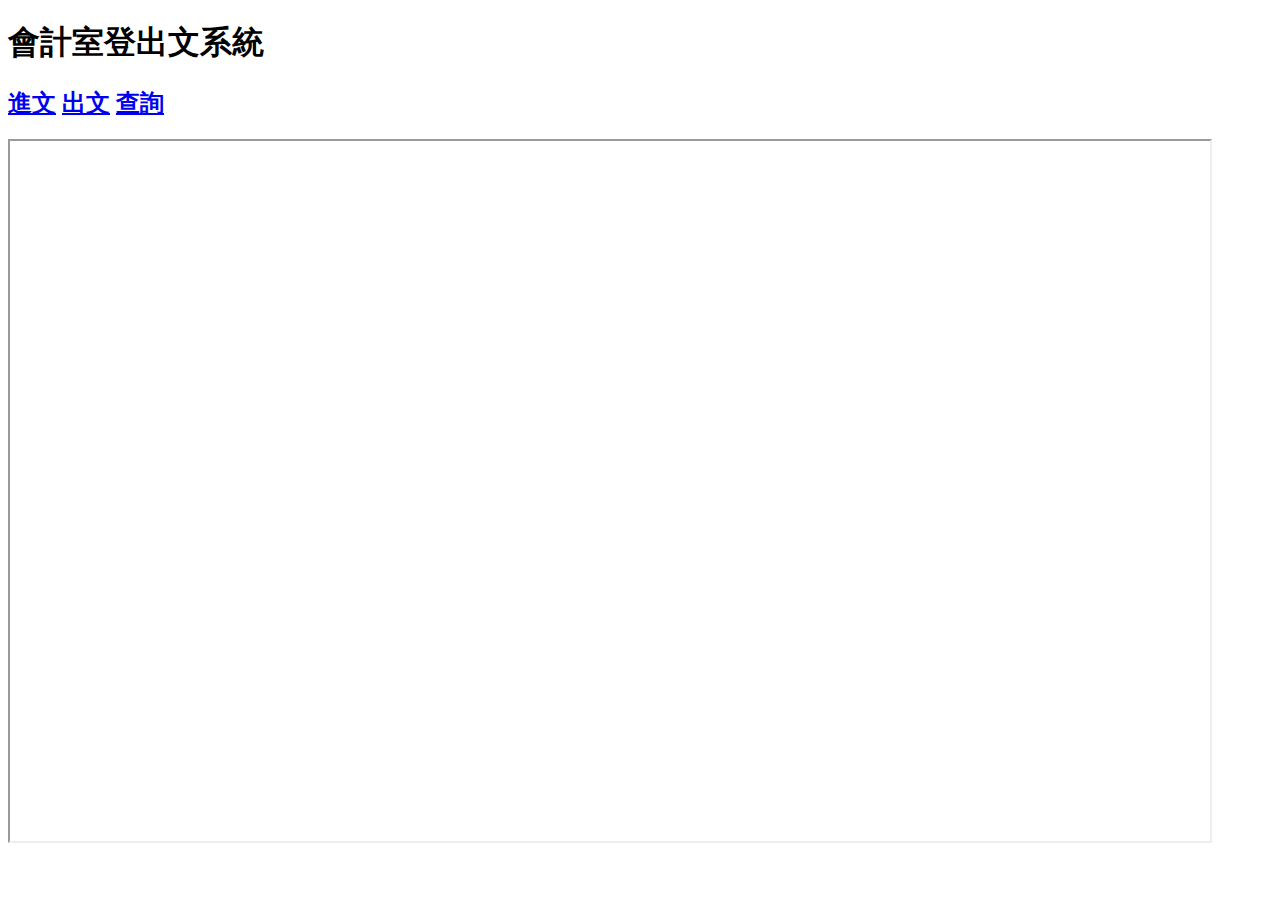
<file: index.html>
﻿<!DOCTYPE html>
<html>
	<head>
	    <meta http-equiv="Content-Type" content="text/html; charset=utf-8" />
		<link type="text/css" rel="stylesheet" href="stylesheet.css"/>
		<title>教育局會計室登出文系統</title>
	</head>
	<body>
	
	  <h1 >會計室登出文系統</h1>
	  <h2>
	     <a href="Arrival.html" target="button">進文</a> 
	     <a href="Departure.html" target="button">出文</a> 
	     <a href="Search.html" target="button">查詢</a>
	  </h2>
	  
	  
	  <iframe id="button" width="1200em" height="700em"></iframe>
	  
	</body>
</html>
</file>
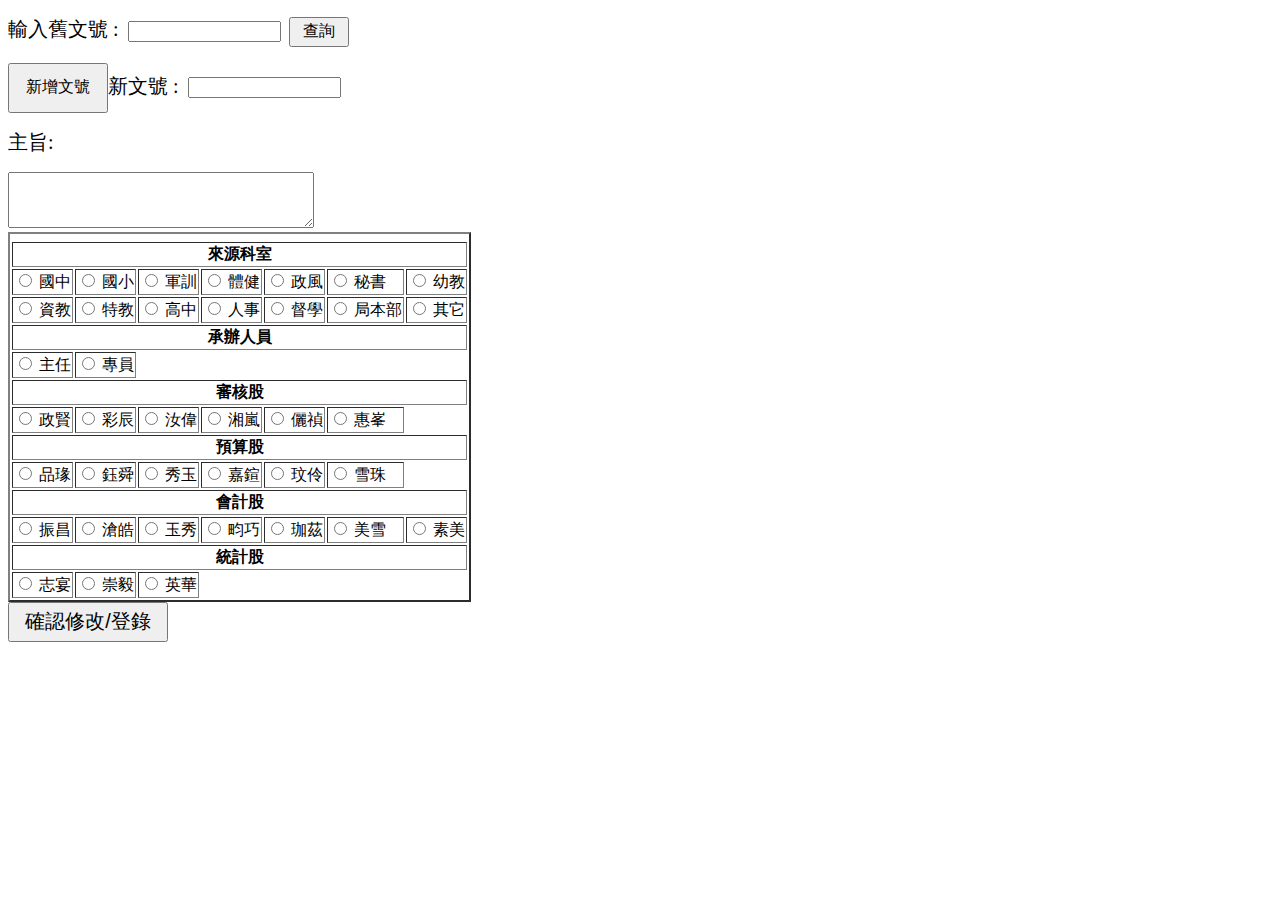
<file: Arrival.html>
﻿<!DOCTYPE html>
<html>
	<head>
	    <meta http-equiv="Content-Type" content="text/html; charset=utf-8" />
		<link type="text/css" rel="stylesheet" href="stylesheet.css"/>
		<title>進文處理</title>
	</head>
	<body>         
	   <Form>
		  <table border="2px">
		        <thead>
				       <title><h2>進文</h2></title>
				</thead>
				<tbody>
				   <tr>
				       <p>
				       
			                <span>輸入舊文號 : </span> &nbsp;<INPUT name="OldID" size=16 maxlength=100>&nbsp;
			                <input type="button" value="查詢" style="font-size:16px; width:60px; height:30px;">
                       
                       </p>					   
				   </tr>
				   <tr>
				        
			                 <input type="reset" value="新增文號" style="font-size:16px; width:100px; height:50px;">
		                     <span>新文號 : </span> &nbsp;<INPUT name="NewID" size=16 maxlength=100> 
		                
				   </tr>
				   <tr>
				        
	                       <p><span>主旨:</span> </p>
		                   <textarea style="width:300px;height:50px;">
		                   </textarea>
		                
				   </tr>
				   
				   <tr>
				        <td id="subtitle" colspan="7" align="center">來源科室</td>
				   </tr>
				   
				   <tr>
				        
						  <td><label><input type="radio" name="office" value="國中"> 國中</label></td>
						  <td><label><input type="radio" name="office" value="國小"> 國小</label></td>
						  <td><label><input type="radio" name="office" value="軍訓"> 軍訓</label></td>
						  <td><label><input type="radio" name="office" value="體健"> 體健</label></td>
						  <td><label><input type="radio" name="office" value="政風"> 政風</label></td>
						  <td><label><input type="radio" name="office" value="秘書"> 秘書</label></td>
						  <td><label><input type="radio" name="office" value="幼教"> 幼教</label></td>
				   </tr>
				   <tr>
				           
						   <td><label><input type="radio" name="office" value="資教"> 資教</label></td>
						   <td><label><input type="radio" name="office" value="特教"> 特教</label></td>
						   <td><label><input type="radio" name="office" value="高中"> 高中</label></td>
						   <td><label><input type="radio" name="office" value="人事"> 人事</label></td>
						   <td><label><input type="radio" name="office" value="督學"> 督學</label></td>
						   <td><label><input type="radio" name="office" value="局本部"> 局本部</label></td>
						   <td><label><input type="radio" name="office" value="其它"> 其它</label></td>
	                    
                 	</tr>
					<tr>
					     <td id="subtitle" colspan="7" align="center">承辦人員</td>
					</tr>
				    <tr>
					     <td><label><input type="radio" name="people" value="主任"> 主任</label></td>
						 <td><label><input type="radio" name="people" value="專員"> 專員</label></td>
					</tr>
					<tr>
					     <td  id="subtitle" colspan="7" align="center">審核股</td>
					</tr>
					<tr>
					     <td><label><input type="radio" name="people" value="政賢"> 政賢</label></td>
						 <td><label><input type="radio" name="people" value="彩辰"> 彩辰</label></td>
						 <td><label><input type="radio" name="people" value="汝偉"> 汝偉</label></td>
						 <td><label><input type="radio" name="people" value="湘嵐"> 湘嵐</label></td>
						 <td><label><input type="radio" name="people" value="儷禎"> 儷禎</label></td>
						 <td><label><input type="radio" name="people" value="惠峯"> 惠峯</label></td>
					</tr>
					<tr>
					     <td id="subtitle" colspan="7" align="center">預算股</td>
					</tr>
					<tr>
					     <td><label><input type="radio" name="people" value="品瑑"> 品瑑</label></td>
						 <td><label><input type="radio" name="people" value="鈺舜"> 鈺舜</label></td>
						 <td><label><input type="radio" name="people" value="秀玉"> 秀玉</label></td>
						 <td><label><input type="radio" name="people" value="嘉鍹"> 嘉鍹</label></td>
						 <td><label><input type="radio" name="people" value="玟伶"> 玟伶</label></td>
						 <td><label><input type="radio" name="people" value="雪珠"> 雪珠</label></td>
					</tr>
					<tr>
					     <td id="subtitle" colspan="7" align="center">會計股</td>
					</tr>
					<tr>
					     <td><label><input type="radio" name="people" value="振昌"> 振昌</label></td>
						 <td><label><input type="radio" name="people" value="滄皓"> 滄皓</label></td>
						 <td><label><input type="radio" name="people" value="玉秀"> 玉秀</label></td>
						 <td><label><input type="radio" name="people" value="畇巧"> 畇巧</label></td>
						 <td><label><input type="radio" name="people" value="珈茲"> 珈茲</label></td>
						 <td><label><input type="radio" name="people" value="美雪"> 美雪</label></td>
						 <td><label><input type="radio" name="people" value="素美"> 素美</label></td>
						
					</tr>
					<tr>
					     <td id="subtitle" colspan="7" align="center">統計股</td>
					</tr>
					<tr>
					     <td><label><input type="radio" name="people" value="志宴"> 志宴</label></td>
						 <td><label><input type="radio" name="people" value="崇毅"> 崇毅</label></td>
						 <td><label><input type="radio" name="people" value="英華"> 英華</label></td>
					</tr>
				
				</tbody>
		   </table>
		
		

		
		<input type="submit" value="確認修改/登錄" style="width:160px;height:40px;font-size:20px;">
		



		</Form>
	</body>
</html>
</file>
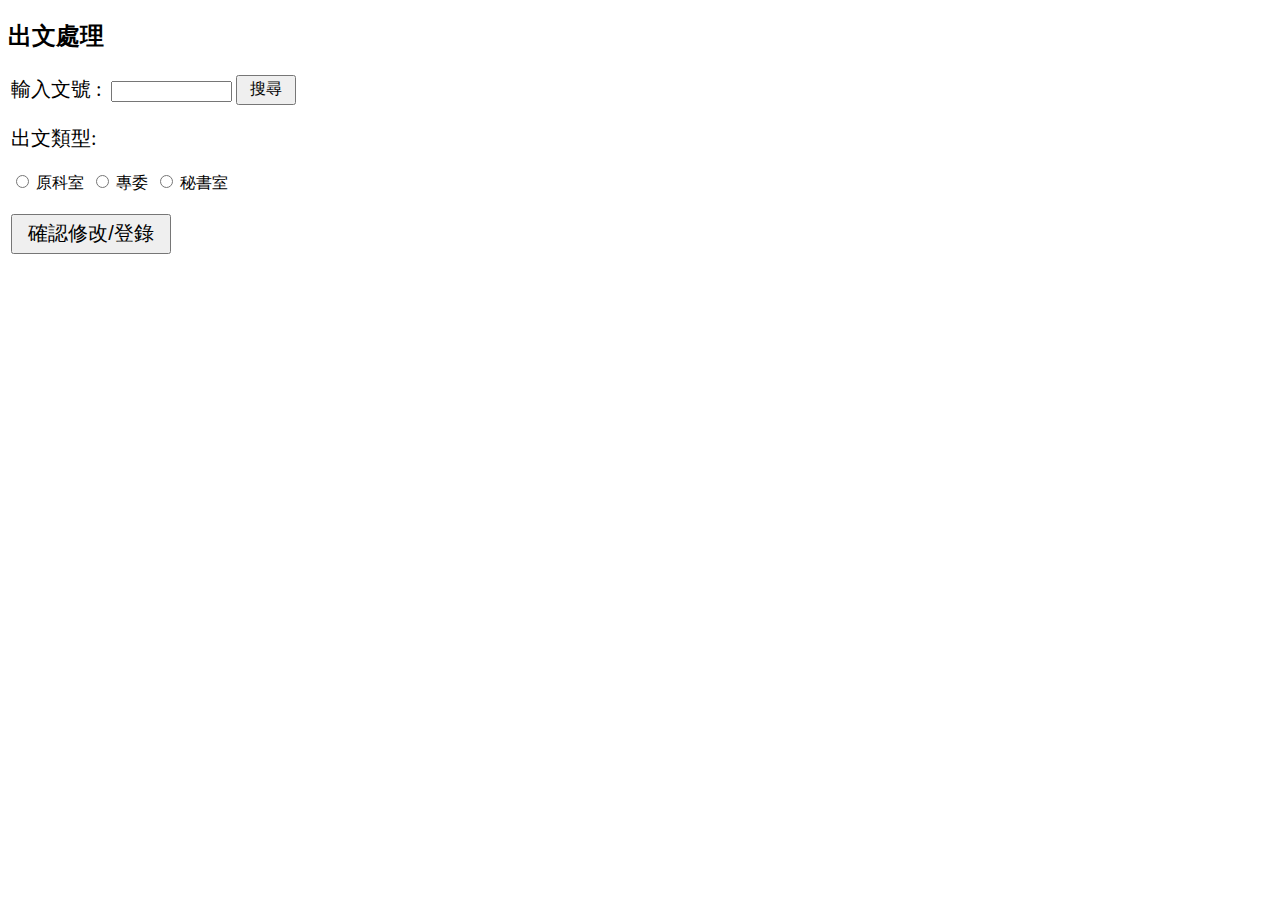
<file: Departure.html>
﻿<!DOCTYPE html>
<html>
	<head>
	    <meta http-equiv="Content-Type" content="text/html; charset=utf-8" />
		<link type="text/css" rel="stylesheet" href="stylesheet.css"/>
		<title>出文處理</title>
	</head>
	<body>

	  <h2>出文處理</h2>

	    <Form>
	        
		       
		      <table>
			         <thead>
					       <title><h2>出文</h2></title>
					 </thead>
					 <tbody>
					        <tr>
							     <td colspan="3"><span>輸入文號 : </span> &nbsp;<INPUT name="ID" size=12 maxlength=60></td>
								 <td><input type="button" value="搜尋" style="font-size:16px; width:60px; height:30px;"></td>
							</tr>
							<tr>
							     <td colspan="3"><p><span>出文類型:</span></p></td>
							</tr>
							<tr>
  								 <td><label><input type="radio" name="ToOffice" value="原科室"> 原科室</label></td>
								 <td><label><input type="radio" name="ToOffice" value="專委"> 專委</label></td>
								 <td><label><input type="radio" name="ToOffice" value="原科室"> 秘書室</label></td>
							     
							</tr>
							<tr>
							     <td colspan="3"><p><input type="submit" value="確認修改/登錄" style="width:160px;height:40px;font-size:20px;"></p></td>
							</tr>
					 
					 </tbody>
			  </table>
	    </Form>
		<!---<iframe id="button" width="1024em" height="600em"></iframe>--->
	</body>
</html>
</file>
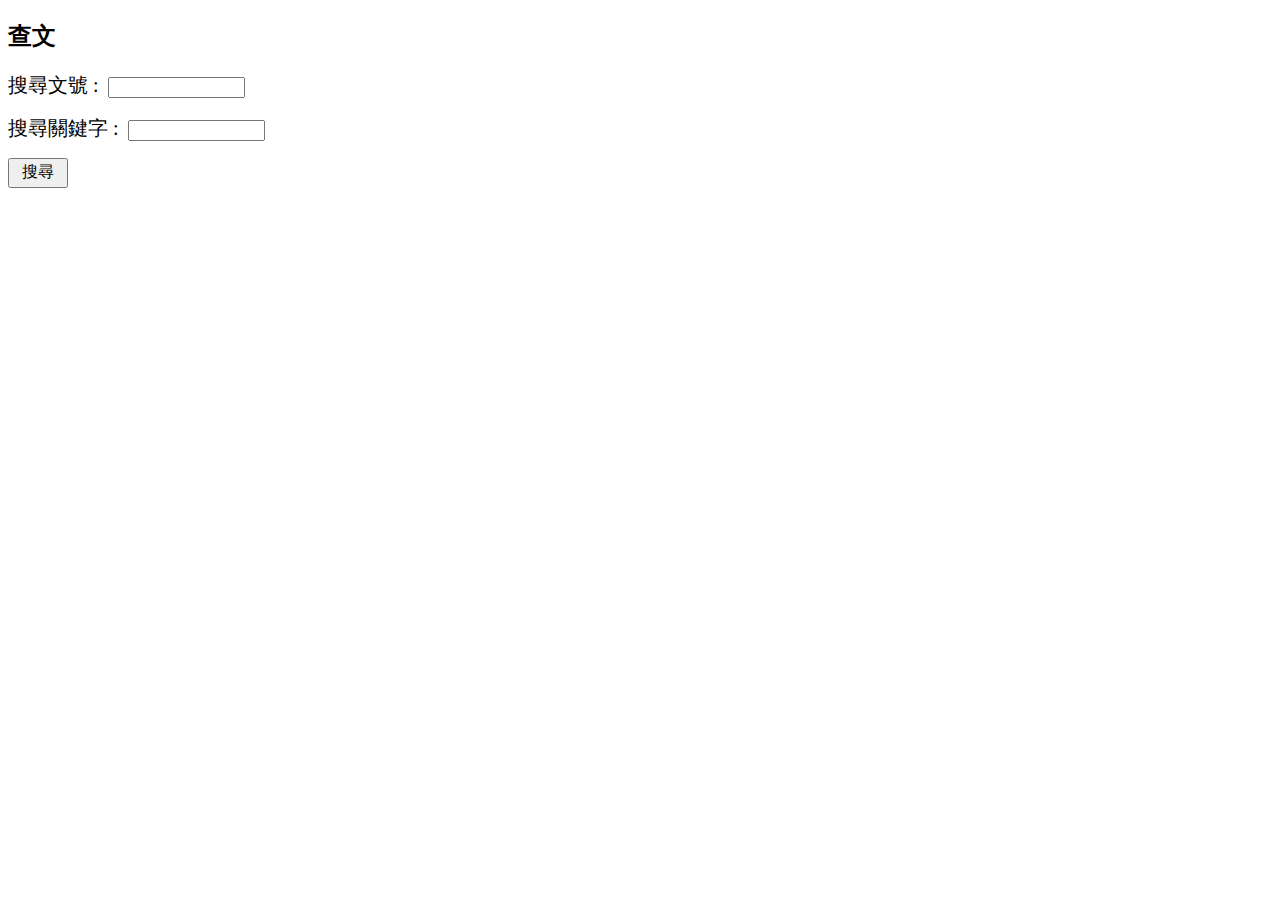
<file: Search.html>
﻿<!DOCTYPE html>
<html>
	<head>
	    <meta http-equiv="Content-Type" content="text/html; charset=utf-8" />
		<link type="text/css" rel="stylesheet" href="stylesheet.css"/>
		<title>查詢</title>
	</head>
	<body>

	  <h2>查文</h2>

	    <Form>
	    
      		<div>
			    <p>
	   	           <span>搜尋文號 : </span> &nbsp;<INPUT name="ID" size=14 maxlength=60> 
	            </p>
	        </div>
		    <div>
	            <p>
		            <span>搜尋關鍵字 : </span> &nbsp;<INPUT name="KeyWords" size=14 maxlength=90> 
		        </p>
	        </div>
		
		</Form>
		       <input type="button" value="搜尋" style="font-size:16px; width:60px; height:30px;">
			   
			   
	</body>
</html>
</file>
<file: stylesheet.css>
span{
      font-size:20px ;
    }
#subtitle{
      font-weight:bold ;
	  text-align:center
    }
</file>
